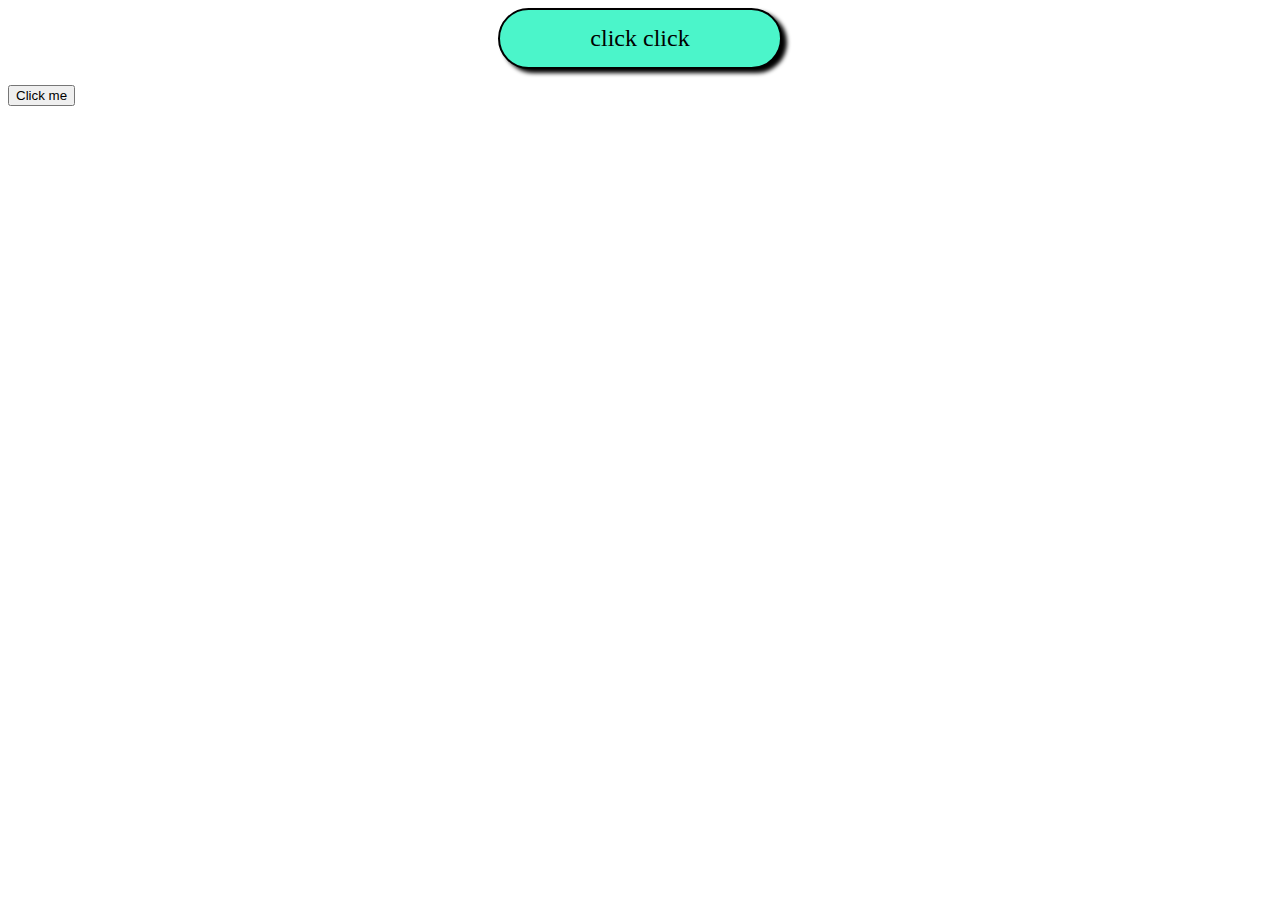
<file: button.html>
<!DOCTYPE html>
<html lang="en">
<head>
    <meta charset="UTF-8">
    <meta name="viewport" content="width=device-width, initial-scale=1.0">
    <title>Document</title>
    <style>
        #container{
        width: 250px;
        border: 2px solid;
        padding: 15px;
        margin: auto;
        background-color: rgb(75, 245, 202);
        border-radius: 40px;
        box-shadow: 5px 4px 4px;
        text-align: center;
        font-size: x-large;    
        margin-bottom: 0px;
    }

    ul li{
        border: 1px solid;
        list-style-type: none;
        text-align: center;
        width: 200px;
        margin: auto;
        background-color: rgb(204, 193, 193);
        border-radius: 25px;
        padding: 6px;
        display: none;
    }
    </style>
</head>
<body>
     <div id ="container">
            click click

            </div>
            <ul style="margin-top:5px;">
                <li class="list">EMMANUEL</li>
                <li class="list">LUCY</li>
                <li class="list">FAVOUR</li>
                <li class="list">RICKY</li>
            </ul>

            <button>Click me</button>

            <script>
                 const container = document.querySelector("#container");
    const list = document.querySelectorAll("li");

    

    // container.addEventListener("click",function(){
    //     list.forEach(element =>element{
    //         element.toggle("click")
    //     })
    // })
        
            </script>
    
    
</body>
</html>
</file>
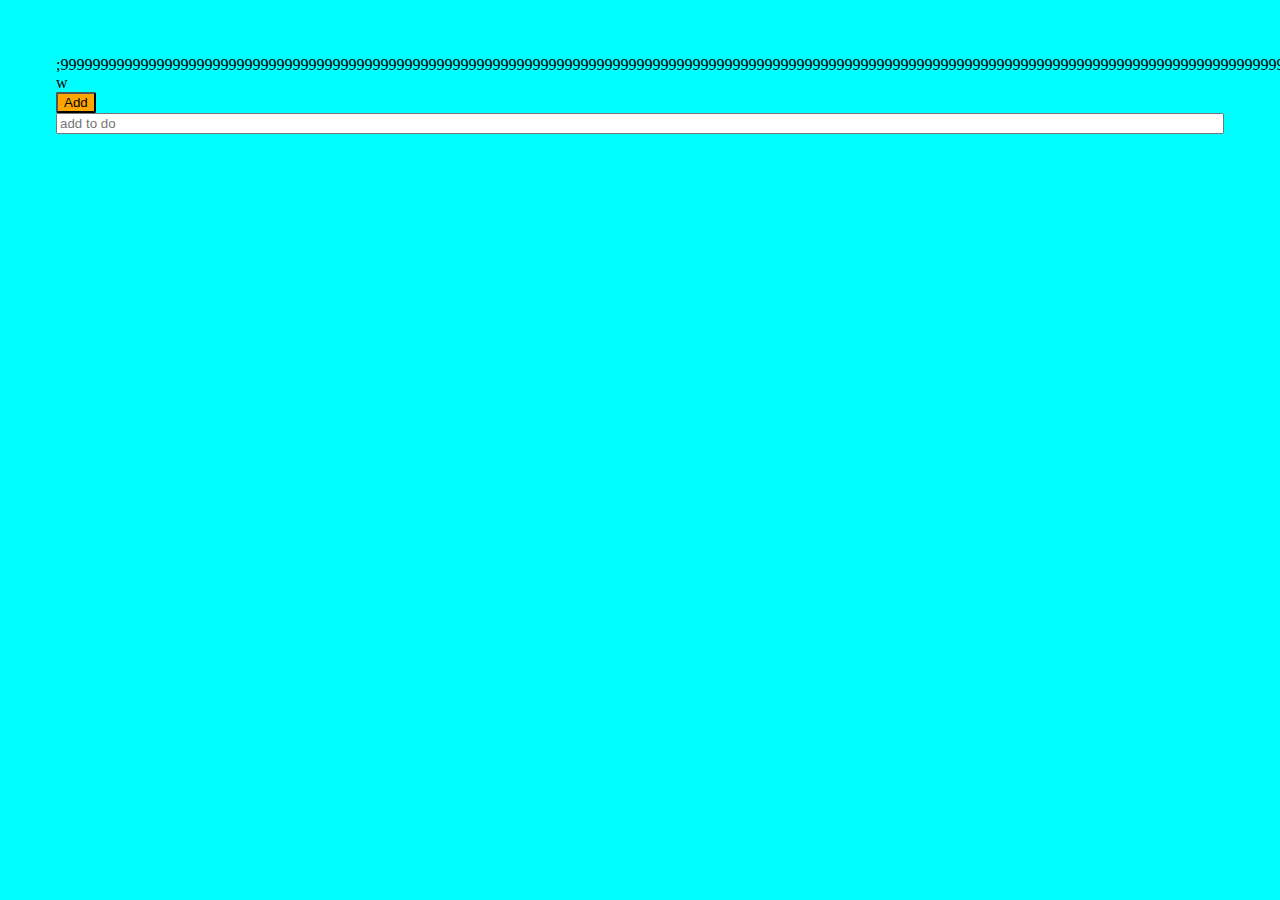
<file: HTML/index3.html>
<!DOCTYPE html>
<html lang="en">
<head>
    <meta charset="UTF-8">
    <meta name="viewport" content="width=device-width, initial-scale=1.0">
    <title>Document</title>
    <style>
       body{
         background-color: aqua;
         padding: 3rem;

       }
       /* section{
            display: flex;
            width: 50%;
        }
        div{
            flex-wrap: nowrap;
        }
        .div-one{
            background-color: black;
        }
        .div-two{
            background-color: cornsilk;
        }
            */ 
            

            form{
              display: flex;
              flex-direction: column;
              border-radius: 2rem;
            } 

            button{
                background-color: orange;
                border-radius: 2px;

            }

            .content{
                display: none;
                border: 4px solid;
                border-radius:4px ;
            }
    </style>
</head>                                                                                                                                                                                                                                                                                                                                                                                                                                                                                                                                                                                                                                                                                                                                                                                                                                                                                                                                                                                                                                                                                                                                                                                                                                                                                                                                                                                                                                                                                                                                                                                                                                                                                                                                                                                                                                                                                                                                                                                                                                                                                                                                                                                                                                                                                                                                                                                                                                                                                                                                                                                                                                                                                                                                                                                                                                                                       ;[base64]  w 
<body>
<!--
    <button class ="open" >Open</button>
    <button class ="close">close</button>
    <h1 class = "heading" style="display: none;">
        DISAPPEARING HEADING
    </h1>

    <section class="section-one">
        <div class="div-one"></div>
    </section>

    <section class="section-two">
        <div class="div-two"></div>
    </section>
-->  <div class="button-container">
    <button class ="btn">Add</button>
</div>
   
    <form action="#" class="form">
            <input type="search" placeholder="add to do" id="input" class="input">
       
        </form>
        <div class="content">content</div>
       
    
    <script src="/newfile.js">
    



    </script>
</body>
</file>
